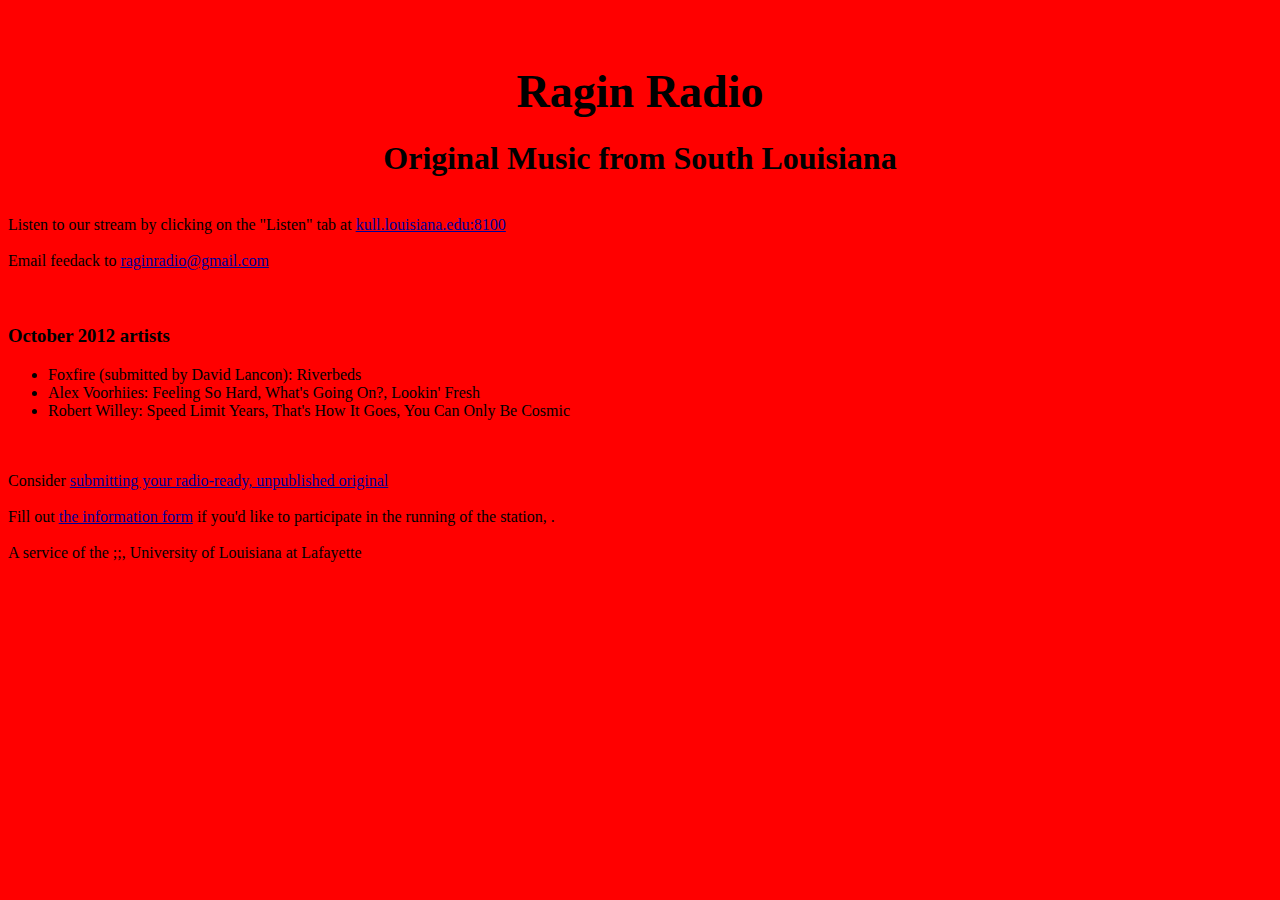
<file: index-old.html>
<!DOCTYPE html PUBLIC "-//W3C//DTD HTML 4.01 Transitional//EN">
<html>
<head>
  <meta content="text/html; charset=ISO-8859-1"
 http-equiv="content-type">
  <title>KULL Radio - Original Music from South Louisiana</title>
</head>
<body style="color: rgb(0, 0, 0); background-color: rgb(255, 0, 0);"
 alink="#000099" link="#000099" vlink="#990099">
<div style="text-align: center;"><span style="font-style: italic;"><br>
<br>
</span>
<h1><big><big><span style="font-style: italic;"><span
 style="font-style: italic;"><span style="font-style: italic;"><span
 style="font-style: italic;"></span></span></span></span>Ragin Radio</big></big></h1>
<h1>Original Music from South Louisiana</h1>
</div>
<br>
Listen to our stream by clicking on the "Listen" tab at <a
 href="http://kull.louisiana.edu:8100">kull.louisiana.edu:8100</a><br>
<br>
Email feedack to <a href="mailto:raginradio@gmail.com">raginradio@gmail.com</a><br>
<br>
<br>
<h3>October 2012 artists</h3>
<ul>
  <li>Foxfire (submitted by David Lancon): Riverbeds</li>
  <li>Alex Voorhiies: Feeling So Hard, What's Going On?, Lookin' Fresh<br>
  </li>
  <li>Robert Willey: Speed Limit Years, That's How It Goes, You Can
Only Be Cosmic<br>
  </li>
</ul>
<br>
<br>
Consider <a
 href="https://docs.google.com/spreadsheet/viewform?pli=1&amp;formkey=dDIxQXJiWVhoRUxERlV5OHBUbFNQa0E6MQ#gid=0">submitting
your radio-ready, unpublished original</a><br>
<br>
Fill out <a
 href="https://docs.google.com/spreadsheet/viewform?pli=1&amp;formkey=dG9fNXJqb1RaUi1yNzl4emU0ZUx6TFE6MQ#gid=0">the
information form</a> if you'd like to participate in the running of the
station, .<br>
<br>
A service of the <span style="text-decoration: underline;">;;</span><a
 href="http://music.louisiana.edu/media/"></a>, University of Louisiana
at Lafayette<br>
<br>
<br>
<br>
<br>
<br>
<h1><span style="font-style: italic;"><span style="font-style: italic;"><span
 style="font-style: italic;"><span style="font-style: italic;"><span
 style="font-style: italic;"><span style="font-style: italic;"></span></span></span></span></span></span></h1>
</body>
</html>
</file>
